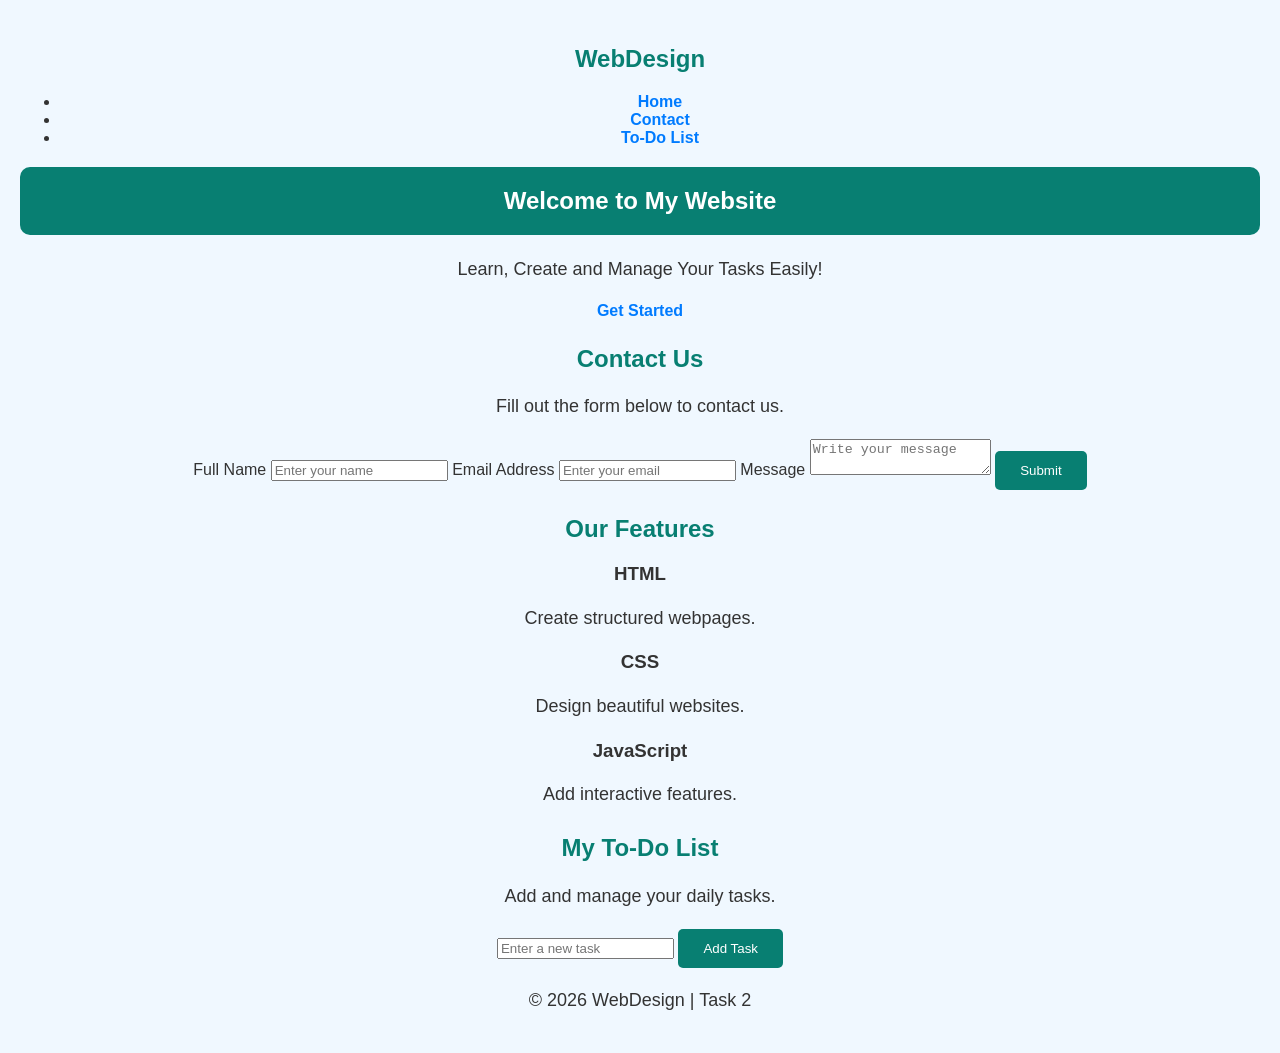
<file: Task2 index.html>
<!DOCTYPE html>
<html lang="en">
<head>
    <meta charset="UTF-8">
    <meta name="viewport" content="width=device-width, initial-scale=1.0">
    <title>Task 2 - Web Development</title>
    <link rel="stylesheet" href="style.css">
</head>
<body>

    
        <nav class="navbar">
            <h2>Web<span>Design</span></h2>
            <ul>
                <li><a href="#home">Home</a></li>
                <li><a href="#contact">Contact</a></li>
                <li><a href="#todo">To-Do List</a></li>
            </ul>
        </nav>
    </header>

   
    <section class="hero" id="home">
        <h1>Welcome to My Website</h1>
        <p>Learn, Create and Manage Your Tasks Easily!</p>
        <a href="#contact" class="btn">Get Started</a>
    </section>

    
    <main class="container">

       
        <section class="card" id="contact">
            <h2>Contact Us</h2>
            <p>Fill out the form below to contact us.</p>

            <form id="contactForm">

                <label for="name">Full Name</label>
                <input type="text" id="name"
                       placeholder="Enter your name">

                <label for="email">Email Address</label>
                <input type="email" id="email"
                       placeholder="Enter your email">

                <label for="message">Message</label>
                <textarea id="message"
                          placeholder="Write your message"></textarea>

                <button type="submit">Submit</button>

                <p id="formMessage"></p>
            </form>
        </section>

        
        <section class="card">
            <h2>Our Features</h2>

            <div class="features">
                <div class="feature">
                    <h3>HTML</h3>
                    <p>Create structured webpages.</p>
                </div>

                <div class="feature">
                    <h3>CSS</h3>
                    <p>Design beautiful websites.</p>
                </div>

                <div class="feature">
                    <h3>JavaScript</h3>
                    <p>Add interactive features.</p>
                </div>
            </div>
        </section>

       
        <section class="card todo-section" id="todo">
            <h2>My To-Do List</h2>
            <p>Add and manage your daily tasks.</p>

            <div class="todo-input">
                <input type="text" id="taskInput"
                       placeholder="Enter a new task">

                <button id="addTask">Add Task</button>
            </div>

            <ul id="taskList"></ul>
        </section>

    </main>

   
    <footer>
        <p>© 2026 WebDesign | Task 2</p>
    </footer>

    <script src="script.js"></script>
</body>
</html>
</file>
<file: style.css>
body {
    font-family: Arial, sans-serif;
    background-color: #f0f8ff;
    color: #333;
    margin: 0;
    padding: 20px;
    text-align: center;
}


h1 {
    color: white;
    background-color: #087f72;
    padding: 20px;
    border-radius: 10px;
}

h2 {
    color: #087f72;
    margin-top: 25px;
}

p {
    font-size: 18px;
    line-height: 1.6;
}

/* Image */
img {
    width: 400px;
    max-width: 100%;
    height: auto;
    border-radius: 10px;
    margin: 15px;
}

a {
    color: #007bff;
    text-decoration: none;
    font-weight: bold;
}

a:hover {
    color: red;
    text-decoration: underline;
}

  button {
    background-color: #087f72;
    color: white;
    padding: 12px 25px;
    border: none;
    border-radius: 5px;
    cursor: pointer;
}

button:hover {
    background-color: #064e46;
}
</file>
